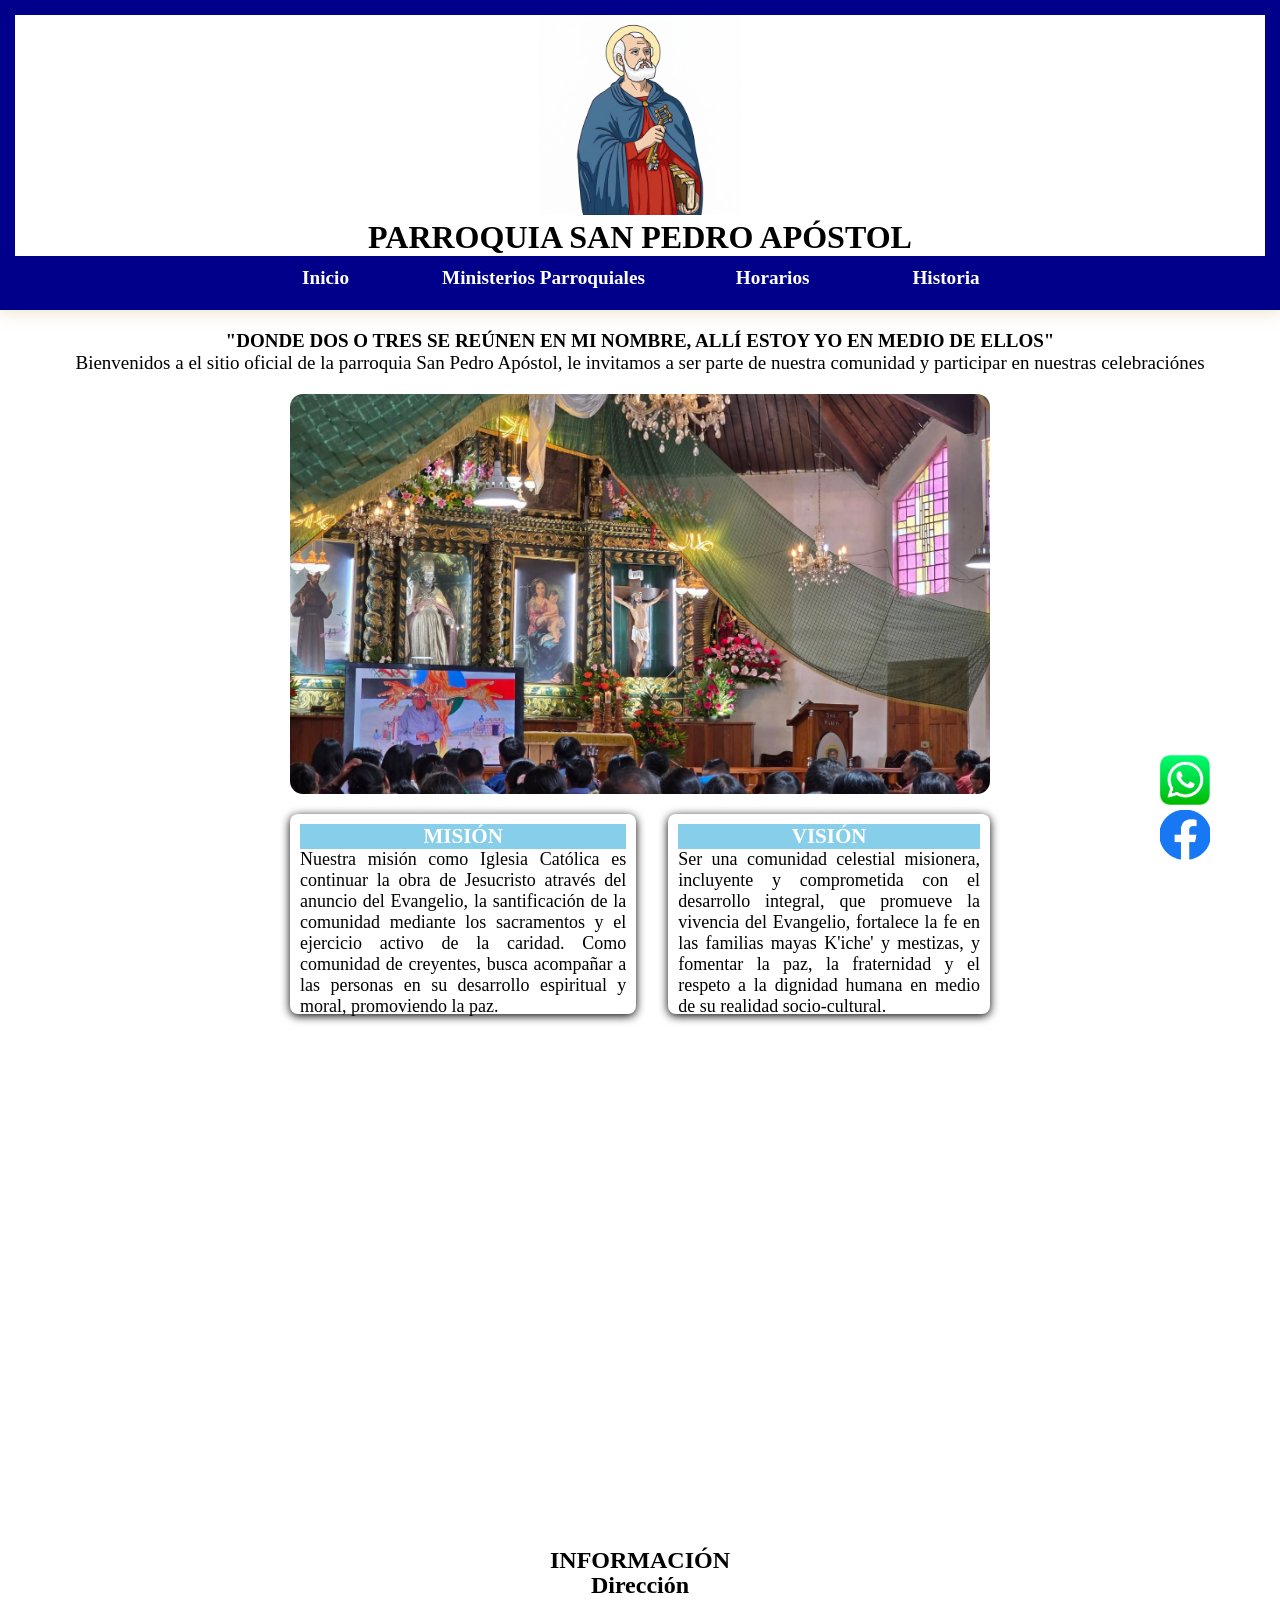
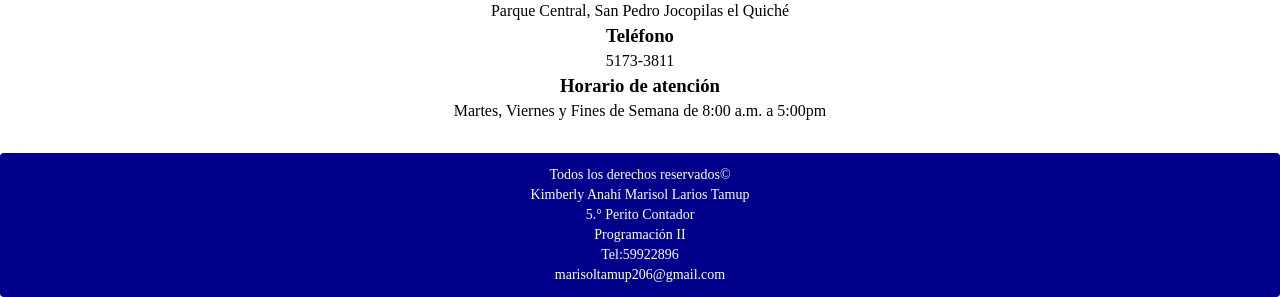
<file: index.html>
<!DOCTYPE html>
<html>
<head>
	<meta charset="utf-8">
	<meta name="viewport" content="width=device-width, initial-scale=1">
	<title>PARROQUIA SAN PEDRO APÓSTOL</title>
	<link rel="stylesheet" type="text/css" href="styles.css">
	<link rel="icon" type="text/css" href="iglesia.jpg">
</head>
<body>
	<header>
		<div class="bloque">
			<img src="san pedro.jpg">
			<h1>PARROQUIA SAN PEDRO APÓSTOL</h1>
		</div>
		</nav>
		<nav>
			<ul class="menu">
				<li><a href="index.html">Inicio</a></li>
				<li><a href="ministerios.html">Ministerios Parroquiales</a></li>
				<li><a href="horarios.html">Horarios</a></li>
				<li><a href="historia.html">Historia</a></li>
			</ul>
		</nav>
	</header>
	<main class="inicio">
		<article class="bienvenida">
			<p><strong>"DONDE DOS O TRES SE REÚNEN EN MI NOMBRE, ALLÍ ESTOY YO EN MEDIO DE ELLOS" </strong><ol>
			Bienvenidos a el sitio oficial de la parroquia San Pedro Apóstol, le invitamos a ser parte de nuestra comunidad y participar en nuestras celebraciónes</ol></p>
		</article>
		<div class="carrusel">
			<div class="secuencia">
				<img src="A.jpeg">
				<img src="B.jpeg">
				<img src="C.jpeg">
				<img src="D.jpeg">
				<img src="E.jpeg">
			</div>
		</div>
		<div class="myv">
			<div class="mision">
				<div class="titulo"><h3>MISIÓN</h3></div>
				<p>Nuestra misión como Iglesia Católica es continuar la obra de Jesucristo através del anuncio del Evangelio, la santificación de la comunidad mediante los sacramentos y el ejercicio activo de la caridad. Como comunidad de creyentes, busca acompañar a las personas en su desarrollo espiritual y moral, promoviendo la paz.</p>
			</div>
			<div class="vision">
				<div class="titulo"><h3>VISIÓN</h3></div>
				<p>Ser una comunidad celestial misionera, incluyente y comprometida con el desarrollo integral, que promueve la vivencia del Evangelio, fortalece la fe en las familias mayas K'iche' y mestizas, y fomentar la paz, la fraternidad y el respeto a la dignidad humana en medio de su realidad socio-cultural.</p>
			</div>
		</div>
		<div class="mapa"><iframe src="https://www.google.com/maps/embed?pb=!1m18!1m12!1m3!1d832.8750605227688!2d-91.1507801009528!3d15.095354096188245!2m3!1f0!2f0!3f0!3m2!1i1024!2i768!4f13.1!3m3!1m2!1s0x858bff45c3dd75b7%3A0x15519f741dd96e0!2sIglesia%20Cat%C3%B3lica%20San%20Pedro%20Jocopilas!5e0!3m2!1ses-419!2sgt!4v1790646389248!5m2!1ses-419!2sgt" width="600" height="450" style="border:0;" allowfullscreen="" loading="lazy" referrerpolicy="strict-origin-when-cross-origin"></iframe></div>
		<div class="info">
			<h2>INFORMACIÓN</h2>
			<h2>Dirección</h2>
			<p>Parque Central, San Pedro Jocopilas el Quiché</p>
			<h3>Teléfono</h3>
			<p>5173-3811</p>
			<h3>Horario de atención</h3>
			<p>Martes, Viernes y Fines de Semana de 8:00 a.m. a 5:00pm</p>	
		</div>
		<div class="botones">
			<a href="https://wa.me/50251733811"><img src="W.png"></a>
			<a href="https://www.facebook.com/share/1CGU3XFDdv/"><img src="F.png"></a>
		</div>
	</main>
    <footer class="footer-bloque">
    	<p>Todos los derechos reservados©</p>
    	<p>Kimberly Anahí Marisol Larios Tamup</p>
    	<p>5.° Perito Contador</p>
    	<p>Programación II </p>
    	<p> Tel:59922896</p>
        <p>marisoltamup206@gmail.com</p>
    </footer>
</body>
</html>
</file>
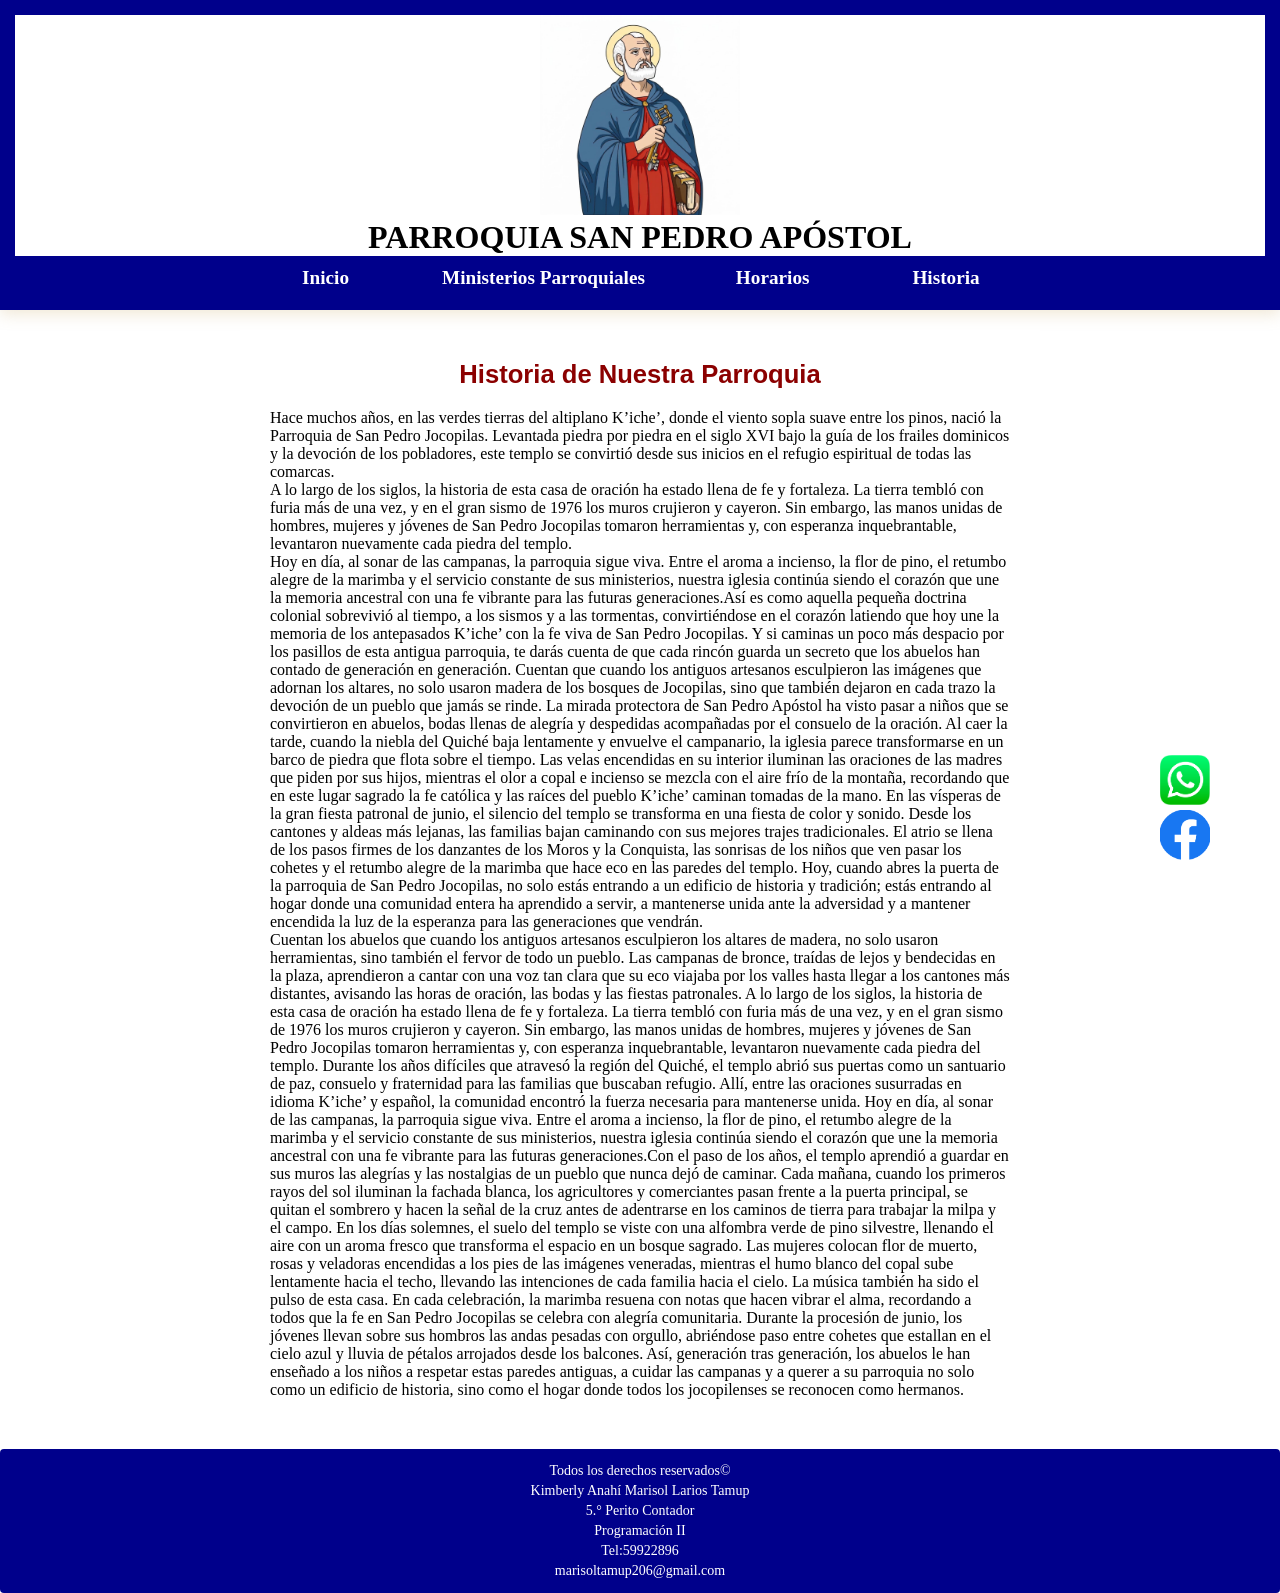
<file: historia.html>
<!DOCTYPE html>
<html>
<head>
	<meta charset="utf-8">
	<meta name="viewport" content="width=device-width, initial-scale=1">
	<title>PARROQUIA SAN PEDRO APÓSTOL</title>
	<link rel="stylesheet" type="text/css" href="styles4.css">
	<link rel="icon" type="text/css" href="iglesia.jpg">
</head>
<body>
	<header>
		<div class="bloque">
			<img src="san pedro.jpg">
			<h1>PARROQUIA SAN PEDRO APÓSTOL</h1>
		</div>
		</nav>
		<nav>
			<ul class="menu">
				<li><a href="index.html">Inicio</a></li>
				<li><a href="ministerios.html">Ministerios Parroquiales</a></li>
				<li><a href="horarios.html">Horarios</a></li>
				<li><a href="historia.html">Historia</a></li>
			</ul>
		</nav>
	</header>
	<section class="historia">
    <h2>Historia de Nuestra Parroquia</h2>
    
    <p>
        Hace muchos años, en las verdes tierras del altiplano K’iche’, donde el viento sopla suave entre los pinos, nació la Parroquia de San Pedro Jocopilas. Levantada piedra por piedra en el siglo XVI bajo la guía de los frailes dominicos y la devoción de los pobladores, este templo se convirtió desde sus inicios en el refugio espiritual de todas las comarcas.
    </p>

    <p>
        A lo largo de los siglos, la historia de esta casa de oración ha estado llena de fe y fortaleza. La tierra tembló con furia más de una vez, y en el gran sismo de 1976 los muros crujieron y cayeron. Sin embargo, las manos unidas de hombres, mujeres y jóvenes de San Pedro Jocopilas tomaron herramientas y, con esperanza inquebrantable, levantaron nuevamente cada piedra del templo.
    </p>

    <p>
        Hoy en día, al sonar de las campanas, la parroquia sigue viva. Entre el aroma a incienso, la flor de pino, el retumbo alegre de la marimba y el servicio constante de sus ministerios, nuestra iglesia continúa siendo el corazón que une la memoria ancestral con una fe vibrante para las futuras generaciones.Así es como aquella pequeña doctrina colonial sobrevivió al tiempo, a los sismos y a las tormentas, convirtiéndose en el corazón latiendo que hoy une la memoria de los antepasados K’iche’ con la fe viva de San Pedro Jocopilas.
        Y si caminas un poco más despacio por los pasillos de esta antigua parroquia, te darás cuenta de que cada rincón guarda un secreto que los abuelos han contado de generación en generación.

Cuentan que cuando los antiguos artesanos esculpieron las imágenes que adornan los altares, no solo usaron madera de los bosques de Jocopilas, sino que también dejaron en cada trazo la devoción de un pueblo que jamás se rinde. La mirada protectora de San Pedro Apóstol ha visto pasar a niños que se convirtieron en abuelos, bodas llenas de alegría y despedidas acompañadas por el consuelo de la oración.

Al caer la tarde, cuando la niebla del Quiché baja lentamente y envuelve el campanario, la iglesia parece transformarse en un barco de piedra que flota sobre el tiempo. Las velas encendidas en su interior iluminan las oraciones de las madres que piden por sus hijos, mientras el olor a copal e incienso se mezcla con el aire frío de la montaña, recordando que en este lugar sagrado la fe católica y las raíces del pueblo K’iche’ caminan tomadas de la mano.

En las vísperas de la gran fiesta patronal de junio, el silencio del templo se transforma en una fiesta de color y sonido. Desde los cantones y aldeas más lejanas, las familias bajan caminando con sus mejores trajes tradicionales. El atrio se llena de los pasos firmes de los danzantes de los Moros y la Conquista, las sonrisas de los niños que ven pasar los cohetes y el retumbo alegre de la marimba que hace eco en las paredes del templo.

Hoy, cuando abres la puerta de la parroquia de San Pedro Jocopilas, no solo estás entrando a un edificio de historia y tradición; estás entrando al hogar donde una comunidad entera ha aprendido a servir, a mantenerse unida ante la adversidad y a mantener encendida la luz de la esperanza para las generaciones que vendrán.
    </p>
    <p>Cuentan los abuelos que cuando los antiguos artesanos esculpieron los altares de madera, no solo usaron herramientas, sino también el fervor de todo un pueblo. Las campanas de bronce, traídas de lejos y bendecidas en la plaza, aprendieron a cantar con una voz tan clara que su eco viajaba por los valles hasta llegar a los cantones más distantes, avisando las horas de oración, las bodas y las fiestas patronales.

A lo largo de los siglos, la historia de esta casa de oración ha estado llena de fe y fortaleza. La tierra tembló con furia más de una vez, y en el gran sismo de 1976 los muros crujieron y cayeron. Sin embargo, las manos unidas de hombres, mujeres y jóvenes de San Pedro Jocopilas tomaron herramientas y, con esperanza inquebrantable, levantaron nuevamente cada piedra del templo.

Durante los años difíciles que atravesó la región del Quiché, el templo abrió sus puertas como un santuario de paz, consuelo y fraternidad para las familias que buscaban refugio. Allí, entre las oraciones susurradas en idioma K’iche’ y español, la comunidad encontró la fuerza necesaria para mantenerse unida.

Hoy en día, al sonar de las campanas, la parroquia sigue viva. Entre el aroma a incienso, la flor de pino, el retumbo alegre de la marimba y el servicio constante de sus ministerios, nuestra iglesia continúa siendo el corazón que une la memoria ancestral con una fe vibrante para las futuras generaciones.Con el paso de los años, el templo aprendió a guardar en sus muros las alegrías y las nostalgias de un pueblo que nunca dejó de caminar. Cada mañana, cuando los primeros rayos del sol iluminan la fachada blanca, los agricultores y comerciantes pasan frente a la puerta principal, se quitan el sombrero y hacen la señal de la cruz antes de adentrarse en los caminos de tierra para trabajar la milpa y el campo.

En los días solemnes, el suelo del templo se viste con una alfombra verde de pino silvestre, llenando el aire con un aroma fresco que transforma el espacio en un bosque sagrado. Las mujeres colocan flor de muerto, rosas y veladoras encendidas a los pies de las imágenes veneradas, mientras el humo blanco del copal sube lentamente hacia el techo, llevando las intenciones de cada familia hacia el cielo.

La música también ha sido el pulso de esta casa. En cada celebración, la marimba resuena con notas que hacen vibrar el alma, recordando a todos que la fe en San Pedro Jocopilas se celebra con alegría comunitaria. Durante la procesión de junio, los jóvenes llevan sobre sus hombros las andas pesadas con orgullo, abriéndose paso entre cohetes que estallan en el cielo azul y lluvia de pétalos arrojados desde los balcones.

Así, generación tras generación, los abuelos le han enseñado a los niños a respetar estas paredes antiguas, a cuidar las campanas y a querer a su parroquia no solo como un edificio de historia, sino como el hogar donde todos los jocopilenses se reconocen como hermanos.</p>
</section>
<div class="botones">
			<a href="https://wa.me/50251733811"><img src="W.png"></a>
			<a href="https://www.facebook.com/share/1CGU3XFDdv/"><img src="F.png"></a>
		</div>
    <footer class="footer-bloque">
    	<p>Todos los derechos reservados©</p>
    	<p>Kimberly Anahí Marisol Larios Tamup</p>
    	<p>5.° Perito Contador</p>
    	<p>Programación II </p>
    	<p> Tel:59922896</p>
        <p>marisoltamup206@gmail.com</p>
    </footer>
</body>
</html>
</div>
</file>
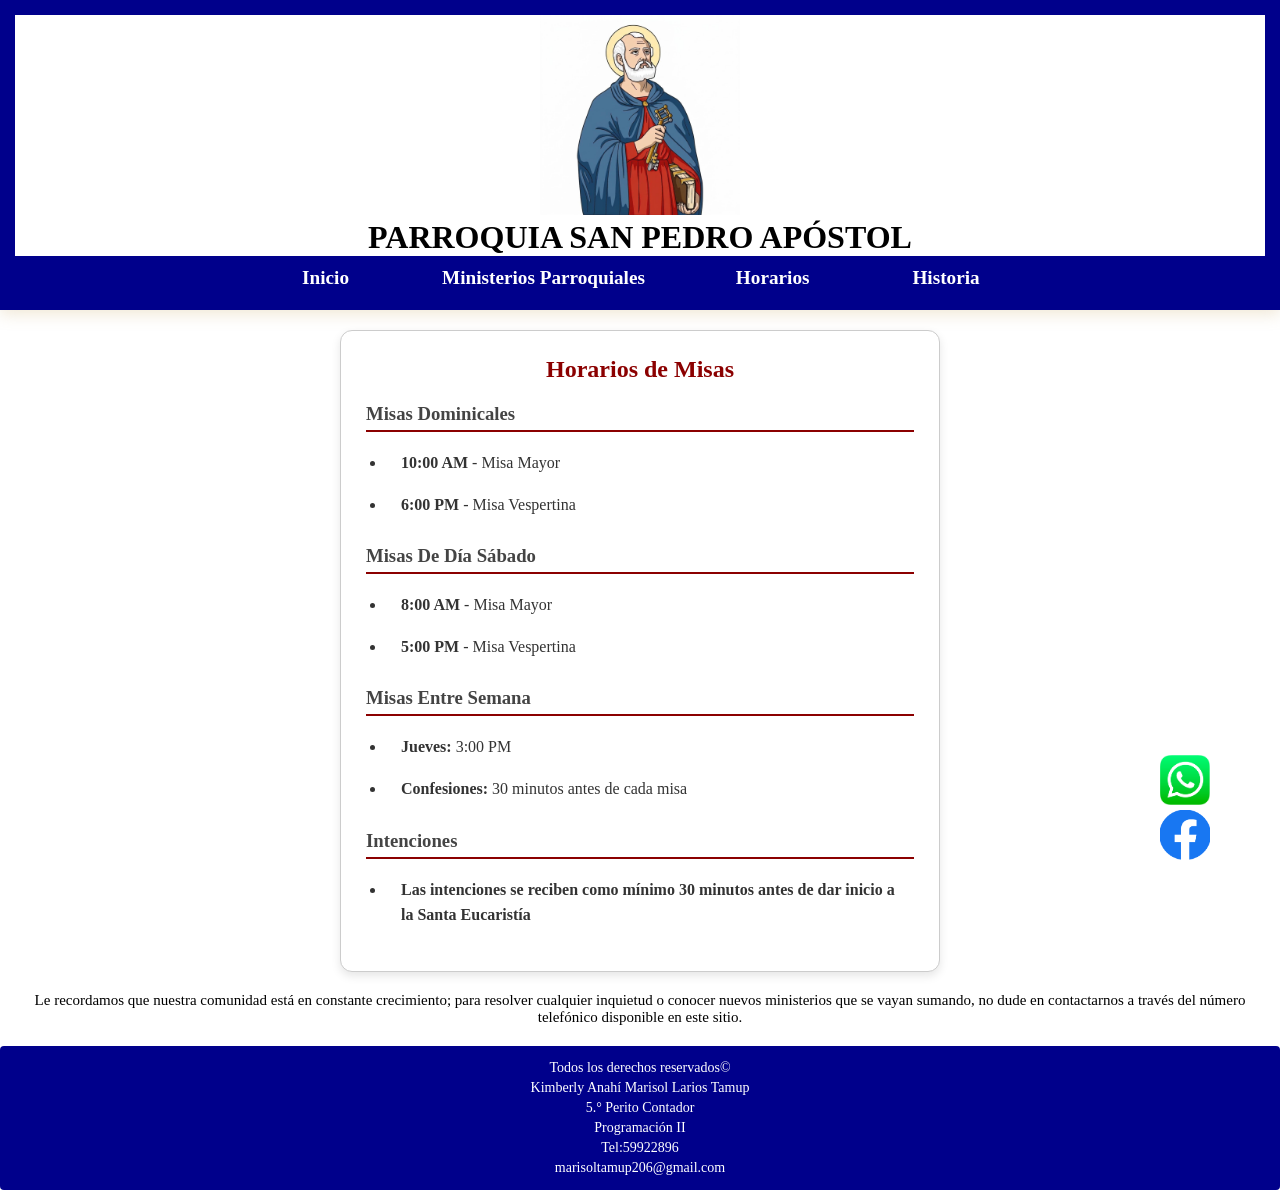
<file: horarios.html>
<!DOCTYPE html>
<html>
<head>
	<meta charset="utf-8">
	<meta name="viewport" content="width=device-width, initial-scale=1">
	<title>PARROQUIA SAN PEDRO APÓSTOL</title>
	<link rel="stylesheet" type="text/css" href="styles3.css">
	<link rel="icon" type="text/css" href="iglesia.jpg">
</head>
<body>
	<header>
		<div class="bloque">
			<img src="san pedro.jpg">
			<h1>PARROQUIA SAN PEDRO APÓSTOL</h1>
		</div>
		</nav>
		<nav>
			<ul class="menu">
				<li><a href="index.html">Inicio</a></li>
				<li><a href="ministerios.html">Ministerios Parroquiales</a></li>
				<li><a href="horarios.html">Horarios</a></li>
				<li><a href="historia.html">Historia</a></li>
			</ul>
		</nav>
	</header>
    <!-- APARTADO DE HORARIOS -->
    <div class="horarios">
        <h2>Horarios de Misas</h2>
        <h3>Misas Dominicales</h3>
        <ul>
            <li><strong>10:00 AM</strong> - Misa Mayor</li>
            <li><strong>6:00 PM</strong> - Misa Vespertina</li>
        </ul>
        <h3>Misas De Día Sábado</h3>
        <ul>
        	<li><strong>8:00 AM</strong> - Misa Mayor</li>
        	<li><strong>5:00 PM</strong> - Misa Vespertina
        </ul>
        <h3>Misas Entre Semana</h3>
        <ul>
            <li><strong>Jueves:</strong> 3:00 PM</li>
            <li><strong>Confesiones:</strong> 30 minutos antes de cada misa</li>
        </ul>
        <h3>Intenciones</h3>
        <ul>
        	<li><strong>Las intenciones se reciben como mínimo 30 minutos antes de dar inicio a la Santa Eucaristía</strong></li>
        </ul>
    </div>
    <p>Le recordamos que nuestra comunidad está en constante crecimiento; para resolver cualquier inquietud o conocer nuevos ministerios que se vayan sumando, no dude en contactarnos a través del número telefónico disponible en este sitio.</p>
    <div class="botones">
			<a href="https://wa.me/50251733811"><img src="W.png"></a>
			<a href="https://www.facebook.com/share/1CGU3XFDdv/"><img src="F.png"></a>
		</div>
    <footer class="footer-bloque">
    	<p>Todos los derechos reservados©</p>
    	<p>Kimberly Anahí Marisol Larios Tamup</p>
    	<p>5.° Perito Contador</p>
    	<p>Programación II </p>
    	<p> Tel:59922896</p>
        <p>marisoltamup206@gmail.com</p>
    </footer>
</body>
</html>
</div>
</file>
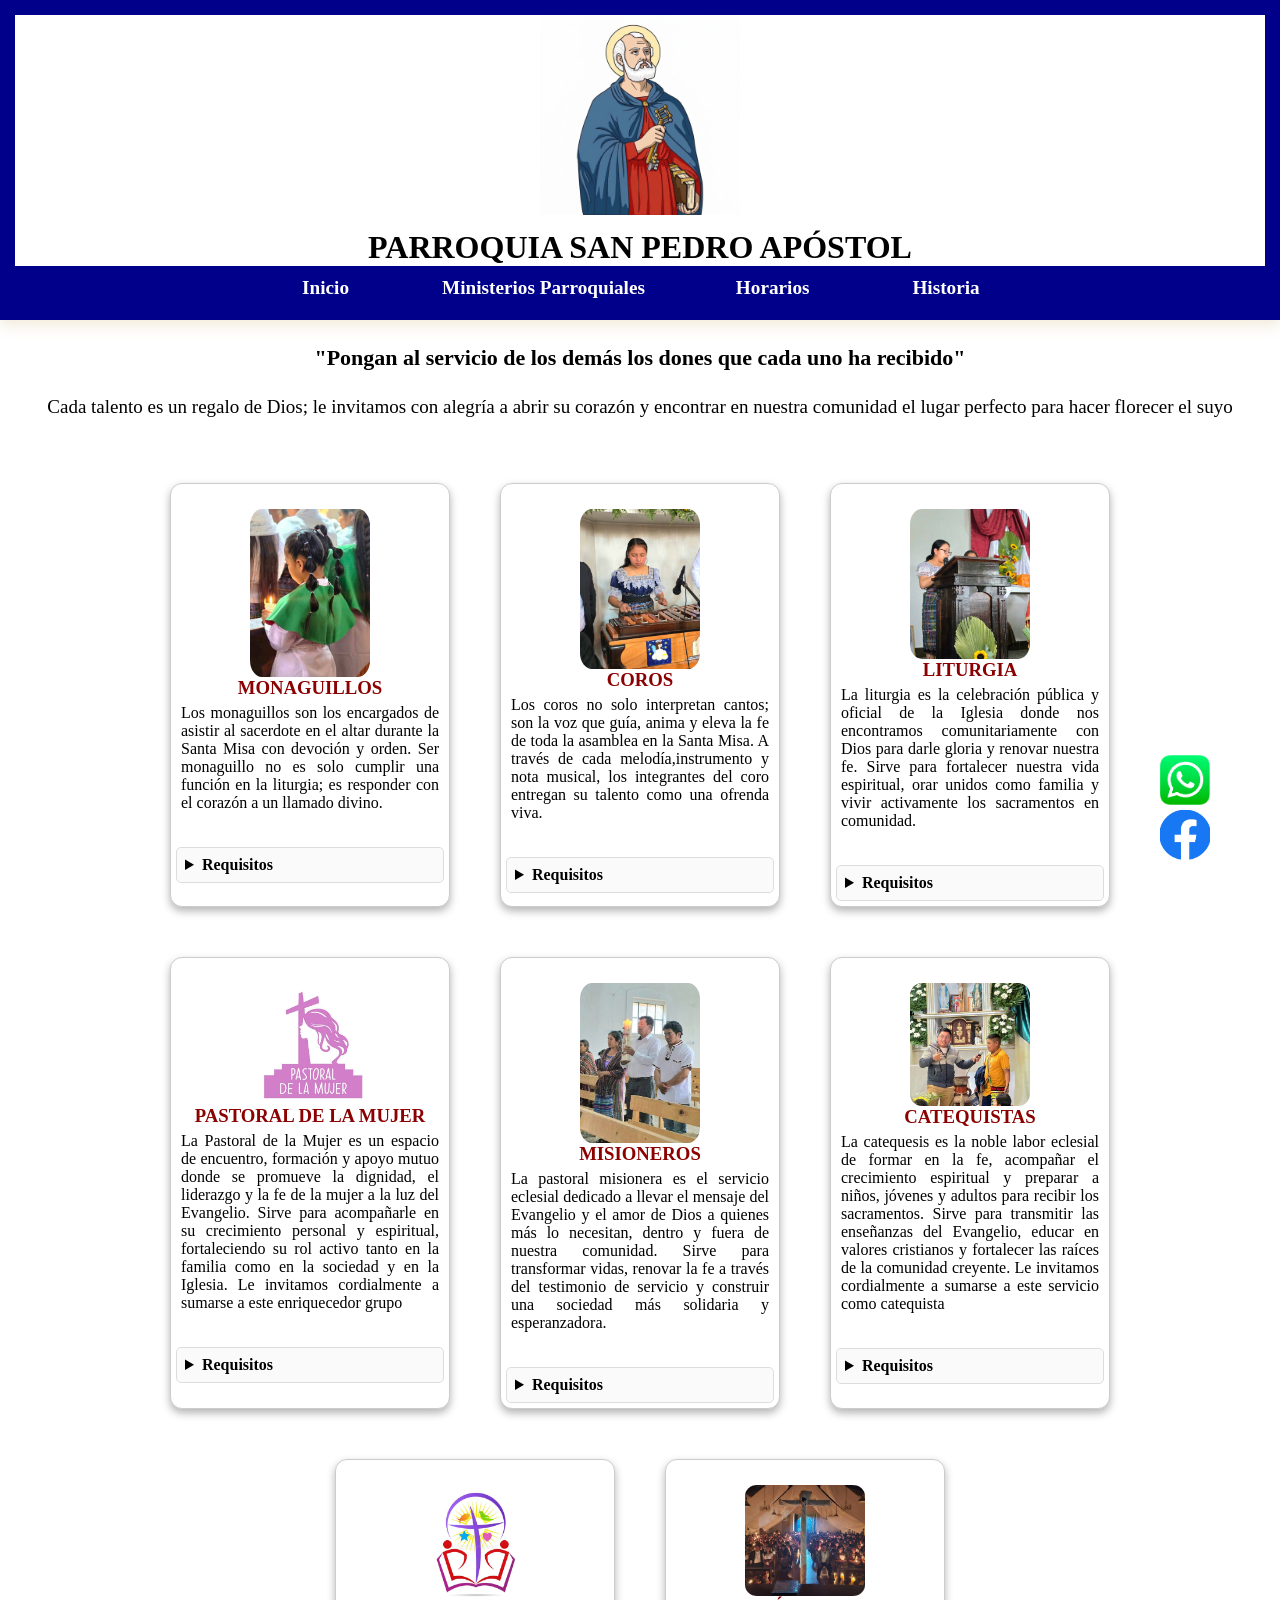
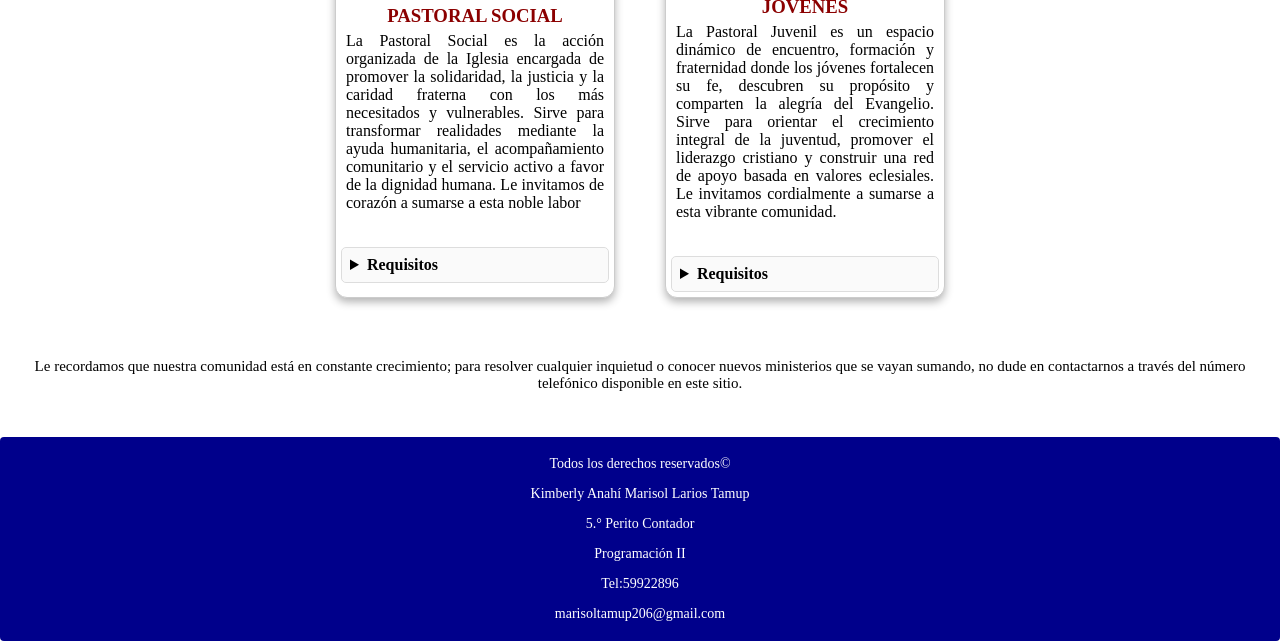
<file: ministerios.html>
<!DOCTYPE html>
<html>
<head>
	<meta charset="utf-8">
	<meta name="viewport" content="width=device-width, initial-scale=1">
	<title>PARROQUIA SAN PEDRO APÓSTOL</title>
	<link rel="stylesheet" type="text/css" href="styles2.css">
	<link rel="icon" type="text/css" href="iglesia.jpg">
</head>
<body>
	<header>
		<div class="bloque">
			<img src="san pedro.jpg">
			<h1>PARROQUIA SAN PEDRO APÓSTOL</h1>
		</div>
		</nav>
		<nav>
			<ul class="menu">
				<li><a href="index.html">Inicio</a></li>
				<li><a href="ministerios.html">Ministerios Parroquiales</a></li>
				<li><a href="horarios.html">Horarios</a></li>
				<li><a href="historia.html">Historia</a></li>
			</ul>
		</nav>
	</header>
	<div class="frase">
  <p><strong>"Pongan al servicio de los demás los dones que cada uno ha recibido"</strong>

<ol>Cada talento es un regalo de Dios; le invitamos con alegría a abrir su corazón y encontrar en nuestra comunidad el lugar perfecto para hacer florecer el suyo</ol></p>
</div>
         <div class="ministerios">
    <div class="tarjeta">
    	<img src="M.jpg" alt="Monaguillos">
    	<h3>MONAGUILLOS</h3>
    	<p>Los monaguillos son los encargados de asistir al sacerdote en el altar durante la Santa Misa con devoción y orden. Ser monaguillo no es solo cumplir una función en la liturgia; es responder con el corazón a un llamado divino.</p>
    <details>
    	<summary>Requisitos</summary>
    	<ul>
    		<li>Haber Realizado su bautizo y primera comunión</li>
    		<li>Contar con el permiso de los padres</li>
    		<li>Ser puntual en las misas y ensayos</li>
            <li>Tener responsabilidad y respeto</li>	
            <li>Límite de edad para servir: 15 años</li>
        </ul>
    </details>        
    </div>
	<div class="tarjeta">
	<img src="COER.jpeg" alt="Coros">
	<h3>COROS</h3>
	<p>Los coros no solo interpretan cantos; son la voz que guía, anima y eleva la fe de toda la asamblea en la Santa Misa. A través de cada melodía,instrumento y nota musical, los integrantes del coro entregan su talento como una ofrenda viva.</p>
	<details>
		<summary>Requisitos</summary>
		<ul>
			<li>Compromiso y puntualidad</li>
			<li>Disponibilidad</li>
			<li>Oído musical</li>
			<li>Conocimiento litúrgico</li>
			<li>Respeto</li>
		</ul>
	</details>
</div>
	<div class="tarjeta">
		<img src="Li.jpeg" alt="Liturgia">
		<h3>LITURGIA</h3>
		<p>La liturgia es la celebración pública y oficial de la Iglesia donde nos encontramos comunitariamente con Dios para darle gloria y renovar nuestra fe. Sirve para fortalecer nuestra vida espiritual, orar unidos como familia y vivir activamente los sacramentos en comunidad.</p>
		<details>
			<summary>Requisitos</summary>
			<ul>
			<li>Tener el deseo sincero de servir a Dios y a la comunidad.</li>
            <li>Contar con los sacramentos de iniciación cristiana (Bautismo y Primera Comunión).</li>
            <li>Disponer de tiempo para las celebraciones y reuniones de preparación.</li>
        </ul>
		</details>
	</div>
	<div class="tarjeta">
		<img src="MUJ.jpg" alt="Mujeres">
		<h3>PASTORAL DE LA MUJER</h3>
		<p>La Pastoral de la Mujer es un espacio de encuentro, formación y apoyo mutuo donde se promueve la dignidad, el liderazgo y la fe de la mujer a la luz del Evangelio. Sirve para acompañarle en su crecimiento personal y espiritual, fortaleciendo su rol activo tanto en la familia como en la sociedad y en la Iglesia. Le invitamos cordialmente a sumarse a este enriquecedor grupo</p>
		<details>
			<summary>Requisitos</summary>
			<ul>
				<li>Tener el deseo de crecer espiritualmente y compartir con otras mujeres.</li>
                <li>Ser mayor de edad (o contar con la edad mínima establecida por su parroquia).</li>
                <li>Disponer de disponibilidad de tiempo para las reuniones y actividades.</li>
                <li>Mantener una actitud de escucha, empatía y fraternidad.</li>
                <li>Asistir a la reunión de bienvenida o primera sesión informativa.</li>
			</ul>
		</details>
	</div>
	<div class="tarjeta">
		<img src="MIS.jpg" alt="Misioneros">
		<h3>MISIONEROS</h3>
		<p>La pastoral misionera es el servicio eclesial dedicado a llevar el mensaje del Evangelio y el amor de Dios a quienes más lo necesitan, dentro y fuera de nuestra comunidad. Sirve para transformar vidas, renovar la fe a través del testimonio de servicio y construir una sociedad más solidaria y esperanzadora.</p>
		<details>
			<summary>Requisitos</summary>
			<ul>
				<li>Tener un corazón dispuesto al servicio y al amor al prójimo.</li>
                <li>Contar con disponibilidad para participar en jornadas y misiones de campo.</li>
                <li>Demostrar espíritu de trabajo en equipo, empatía y adaptabilidad.</li>
                <li>Asistir a los encuentros de formación y preparación espiritual.</li>
                <li>Estar dispuesto a dar testimonio activo de su fe en la vida diaria.</li>
			</ul>
		</details>
	</div>
	<div class="tarjeta">
		<img src="CAT.jpg" alt="Catequista">
        <h3>CATEQUISTAS</h3>
        <p>La catequesis es la noble labor eclesial de formar en la fe, acompañar el crecimiento espiritual y preparar a niños, jóvenes y adultos para recibir los sacramentos. Sirve para transmitir las enseñanzas del Evangelio, educar en valores cristianos y fortalecer las raíces de la comunidad creyente. Le invitamos cordialmente a sumarse a este servicio como catequista</p>
		<details>
			<summary>Requisitos</summary>
			<ul>
				<li>Tener vocación y deseo sincero de enseñar y compartir la fe.</li>
                <li>Contar con los sacramentos de iniciación cristiana (Bautismo, Confirmación y Eucaristía).</li>
                <li>Disponer de tiempo para impartir las clases y asistir a las reuniones de preparación.</li>
                <li>Comprometerse con la formación continua y el estudio de la doctrina.</li>
                <li>Asistir al curso o taller de inducción para nuevos catequistas.</li>
			</ul>
		</details>
	</div>
	<div class="tarjeta">
		<img src="SOC.jpg">
		<h3>PASTORAL SOCIAL</h3>
		<p>La Pastoral Social es la acción organizada de la Iglesia encargada de promover la solidaridad, la justicia y la caridad fraterna con los más necesitados y vulnerables. Sirve para transformar realidades mediante la ayuda humanitaria, el acompañamiento comunitario y el servicio activo a favor de la dignidad humana. Le invitamos de corazón a sumarse a esta noble labor</p>
		<details>
			<summary>Requisitos</summary>
			<ul>
				<li>Tener un espíritu solidario y un profundo compromiso con el servicio al prójimo.</li>
                <li>Disponer de tiempo para participar en las actividades y jornadas de ayuda.</li>
                <li>Demostrar capacidad para trabajar en equipo con empatía, respeto y fraternidad.</li>
                <li>Mantener una actitud proactiva para identificar y atender las necesidades de la comunidad.</li>
                <li>Asistir a las reuniones de coordinación y formación pastoral.</li>
			</ul>
		</details>
	</div>
	<div class="tarjeta">
		<img src="JOV.jpeg">
		<h3>JÓVENES</h3>
		<p>La Pastoral Juvenil es un espacio dinámico de encuentro, formación y fraternidad donde los jóvenes fortalecen su fe, descubren su propósito y comparten la alegría del Evangelio. Sirve para orientar el crecimiento integral de la juventud, promover el liderazgo cristiano y construir una red de apoyo basada en valores eclesiales. Le invitamos cordialmente a sumarse a esta vibrante comunidad.</p>
		<details>
			<summary>Requisitos</summary>
			<ul>
				<li>Tener el deseo de crecer en la fe y compartir en un ambiente fraterno.</li>
                <li>Estar dentro del rango de edad establecido para el grupo de jóvenes.</li>
                <li>Disponer de tiempo para asistir a las reuniones semanales y actividades especiales.</li>
                <li>Demostrar entusiasmo, respeto y espíritu de trabajo en equipo.</li>
                <li>Participar en la jornada de bienvenida o encuento de integración.</li>
			</ul>
		</details>
	</div>
	<div class="final">
	<p>Le recordamos que nuestra comunidad está en constante crecimiento; para resolver cualquier inquietud o conocer nuevos ministerios que se vayan sumando, no dude en contactarnos a través del número telefónico disponible en este sitio.</p>
</div>
</div>
</div>
		<div class="botones">
			<a href="https://wa.me/50251733811"><img src="W.png"></a>
			<a href="https://www.facebook.com/share/1CGU3XFDdv/"><img src="F.png"></a>
		</div>
    <footer class="footer-bloque">
    	<p>Todos los derechos reservados©</p>
    	<p>Kimberly Anahí Marisol Larios Tamup</p>
    	<p>5.° Perito Contador</p>
    	<p>Programación II </p>
    	<p> Tel:59922896</p>
        <p>marisoltamup206@gmail.com</p>
    </footer>
	</body>
	</html>
</file>
<file: styles.css>
*{
	margin: 0;
	padding: 0;
}
body{
	font-family: alergian;
}
header, .bloque{
	justify-content: center;
	text-align: center;
	align-items: center;
}
.bloque img{
	width: 200px;
	height: auto;
}
.menu{
	list-style: none;
	display: flex;
	justify-content: center;
	background-color: darkblue;
	font-family: alergian;
	text-decoration: none;
}
.menu li{
	margin: 0 30px;
	margin-top: 5px;
	transform: scale(1.20);
	background-color: ;
	border-radius: 4px;
}
li{
	padding: 8px 15px;
}
header{
	border: 15px solid darkblue;
	box-shadow: 0px 4px 15px rgba(197, 160, 89, 0.25);
	margin-bottom: 20px;
}
.menu a{
	color: white;
	text-decoration: none;
	font-weight: bold;
	padding: 8px 12px;
	transition: 0.3s;
	border-radius: 10px;
}
.menu a:hover{
	background-color: skyblue;
}
.menu li{
	transform: scale(1.20);
}
.bienvenida{
	text-align: center;
	font-size:  19px;
	margin: 20px;
}
.carrusel{
	width: 700px;
	height: 400px;
	overflow: hidden;
	border-radius: 13px;
	margin: auto;
}
.secuencia{
	display: flex;
	width: 300px;
	animation: slide 10s infinite;
}
.secuencia img{
	width: 700px;
	height: 400px;
	object-fit: cover;
	flex-shrink: 0;
}
@keyframes slide{
	30%{
		transform: translateX(0);
	}
	60%{
		transform: translateX(-700PX);
	}
	100%{
		transform: translateX(-1400PX);
	}
}
.myv{
	width: 700px;
	height: 200px;
	margin: auto;
	display: flex;
	margin-top: 20px;
	text-align: justify;
	font-size: 18px;
	gap: 2rem;
}
.mision, .vision{
	padding: 10px;
	box-shadow: 0 2px 10px rgba(0, 0, 0, 1.0);
	border-radius: 8px;
}
.titulo{
	text-align: center;
	background-color: skyblue;
	color: white;
}
.mapa{
	text-align: center;
	padding: 30px;
}
.info{
	margin-top: 10px;
	line-height: 25px;
	text-align: center;
	padding: 10px;
}
.botones img{
	width: 50px;
	height: 50px;
	display: block;
	margin-top: 5px;
}
.botones{
	position: fixed;
	right: 50px;
	bottom: 20px;
	padding: 20px;
}

.footer-bloque {
	background-color: darkblue;
	text-align: center;
	margin-top: 20px;
	border-radius: 4px;
	padding: 10px;
	color: white;
}
.footer-bloque p{
	margin: 4px 0;
	font-size: 14px;
	text-align: center;
}
</file>
<file: styles4.css>
*{
    margin: 0;
    padding: 0;
    box-sizing: border-box;
}
body{
    font-family: alergian;
}
header, .bloque{
    justify-content: center;
    text-align: center;
    align-items: center;
}
.bloque img{
    width: 200px;
    height: auto;
}
.menu{
    list-style: none;
    display: flex;
    justify-content: center;
    background-color: darkblue;
    font-family: alergian;
    text-decoration: none;
}
.menu li{
    margin: 0 30px;
    margin-top: 5px;
    transform: scale(1.20);
    background-color: ;
    border-radius: 4px;
}
li{
    padding: 8px 15px;
}
header{
    border: 15px solid darkblue;
    box-shadow: 0px 4px 15px rgba(197, 160, 89, 0.25);
    margin-bottom: 20px;
}
.menu a{
    color: white;
    text-decoration: none;
    font-weight: bold;
    padding: 8px 12px;
    transition: 0.3s;
    border-radius: 10px;
}
.menu a:hover{
    background-color: skyblue;
}
.menu li{
    transform: scale(1.20);
}
.historia {
    background-color: #ffffff;
    padding: 30px;
    max-width: 800px;
    margin: 20px auto;
}

.historia h2 {
    color: #8B0000; /* Color rojo vino / eclesiástico */
    text-align: center;
    margin-bottom: 20px;
    font-size: 1.6rem;
    font-family: Arial, sans-serif;
}

.seccion-historia p {
    text-align: justify;
    line-height: 1.7;
    margin-bottom: 15px;
    color: #444444;
    font-family: Arial, sans-serif;
}

.historia p:last-child {
    margin-bottom: 0;
}
.botones img{
    width: 50px;
    height: 50px;
    display: block;
    margin-top: 5px;
}
.botones{
    position: fixed;
    right: 50px;
    bottom: 20px;
    padding: 20px;
}
.footer-bloque {
    background-color: darkblue;
    text-align: center;
    margin-top: 20px;
    border-radius: 4px;
    padding: 10px;
    color: white;
}
.footer-bloque p{
    margin: 4px 0;
    font-size: 14px;
    text-align: center;
    background-color: darkblue;
}
</file>
<file: styles3.css>
*{
	margin: 0;
	padding: 0;
	box-sizing: border-box;
}
body{
	font-family: alergian;
}
header, .bloque{
	justify-content: center;
	text-align: center;
	align-items: center;
}
.bloque img{
	width: 200px;
	height: auto;
}
.menu{
	list-style: none;
	display: flex;
	justify-content: center;
	background-color: darkblue;
	font-family: alergian;
	text-decoration: none;
}
.menu li{
	margin: 0 30px;
	margin-top: 5px;
	transform: scale(1.20);
	background-color: ;
	border-radius: 4px;
}
li{
	padding: 8px 15px;
}
header{
	border: 15px solid darkblue;
	box-shadow: 0px 4px 15px rgba(197, 160, 89, 0.25);
	margin-bottom: 20px;
}
.menu a{
	color: white;
	text-decoration: none;
	font-weight: bold;
	padding: 8px 12px;
	transition: 0.3s;
	border-radius: 10px;
}
.menu a:hover{
	background-color: skyblue;
}
.menu li{
	transform: scale(1.20);
}
        .horarios {
            max-width: 600px;
            margin: 0 auto;
            background-color: white;
            padding: 25px;
            border-radius: 12px;
            border: 1px solid #ccc;
            box-shadow: 0 4px 10px rgba(0, 0, 0, 0.1);
        }

        .horarios h2 {
            text-align: center;
            color: #8B0000;
        }

        .horarios h3 {
            color: #444;
            border-bottom: 2px solid #8B0000;
            padding-bottom: 5px;
            margin-top: 20px;
        }

        .horarios ul {
            margin: 10px 0 10px 20px;
            color: #333;
            line-height: 1.6;
        }
        p {
        	text-align: center;
	        font-size: 15px;
	        margin: 20px;
	        font-family: alergian,  cursive;
        }
    .botones img{
	width: 50px;
	height: 50px;
	display: block;
	margin-top: 5px;
}
.botones{
	position: fixed;
	right: 50px;
	bottom: 20px;
	padding: 20px;
}
.footer-bloque {
	background-color: darkblue;
	text-align: center;
	margin-top: 20px;
	border-radius: 4px;
	padding: 10px;
	color: white;
}
.footer-bloque p{
	margin: 4px 0;
	font-size: 14px;
	text-align: center;
	background-color: darkblue;
}
</file>
<file: styles2.css>
*{
	margin: 0;
	padding: 0;
	box-sizing: border-box;
}
body{
	font-family: alergian;
}
header, .bloque{
	justify-content: center;
	text-align: center;
	align-items: center;
}
.bloque img{
	width: 200px;
	height: auto;
}
.menu{
	list-style: none;
	display: flex;
	justify-content: center;
	background-color: darkblue;
	font-family: alergian;
	text-decoration: none;
}
.menu li{
	margin: 0 30px;
	margin-top: 5px;
	transform: scale(1.20);
	background-color: ;
	border-radius: 4px;
}
li{
	padding: 8px 15px;
}
header{
	border: 15px solid darkblue;
	box-shadow: 0px 4px 15px rgba(197, 160, 89, 0.25);
	margin-bottom: 20px;
}
.menu a{
	color: white;
	text-decoration: none;
	font-weight: bold;
	padding: 8px 12px;
	transition: 0.3s;
	border-radius: 10px;
}
.menu a:hover{
	background-color: skyblue;
}
.menu li{
	transform: scale(1.20);
}
h1{
	text-align: center;
	margin-top: 10px;
}
p{
	text-align: center;
	margin-bottom: 30px;
}
.ministerios {
	display: flex;
	flex-wrap: wrap ;
	vertical-align: top;
	justify-content: center;
	gap: 20px;
	width: 100%;
	text-align: center;
}
.tarjeta {
	background-color: white;
	width: 280px;
	vertical-align: top;
	border-radius: 12px;
	overflow: hidden;
	text-align: left;
	margin: 15px;
	border: 1px solid #ccc;
	box-shadow: 0 4px 8px rgba(0,0,0,0.3);
}
.tarjeta img {
	width: 120px;
	height: auto;
	object-fit: cover;
	border-radius: 10%;
	display: block;
	margin: 20px auto 0 auto;
}
.tarjeta, p {
	padding: 5px;
	text-align: justify;
}
h3 {
	color: #8B0000;
	margin-top: 0;
	text-align: center;
}
details {
	background-color: #fafafa;
	border: 1px solid #ddd;
	padding: 8px;
	border-radius: 5px;
	margin-top: 2px;
}
summary {
	font-weight: bold;
	color: black;
	cursor: pointer;
}
.tarjeta ul {
	margin:10px;
}
.frase {
	text-align: center;
	font-size:  19px;
	margin: 20px;
	padding: 0;
}
.frase p {
	text-align: center;
	font-size:  22px;
	margin: 20px;
}
.final p {
	text-align: center;
	font-size: 15px;
	margin: 20px;
	font-family: alergian,  cursive;
}
.botones img{
	width: 50px;
	height: 50px;
	display: block;
	margin-top: 5px;
}
.botones{
	position: fixed;
	right: 50px;
	bottom: 20px;
	padding: 20px;
}
.footer-bloque {
	background-color: darkblue;
	text-align: center;
	margin-top: 20px;
	border-radius: 4px;
	padding: 10px;
	color: white;
}
.footer-bloque p{
	margin: 4px 0;
	font-size: 14px;
	text-align: center;
}
</file>
